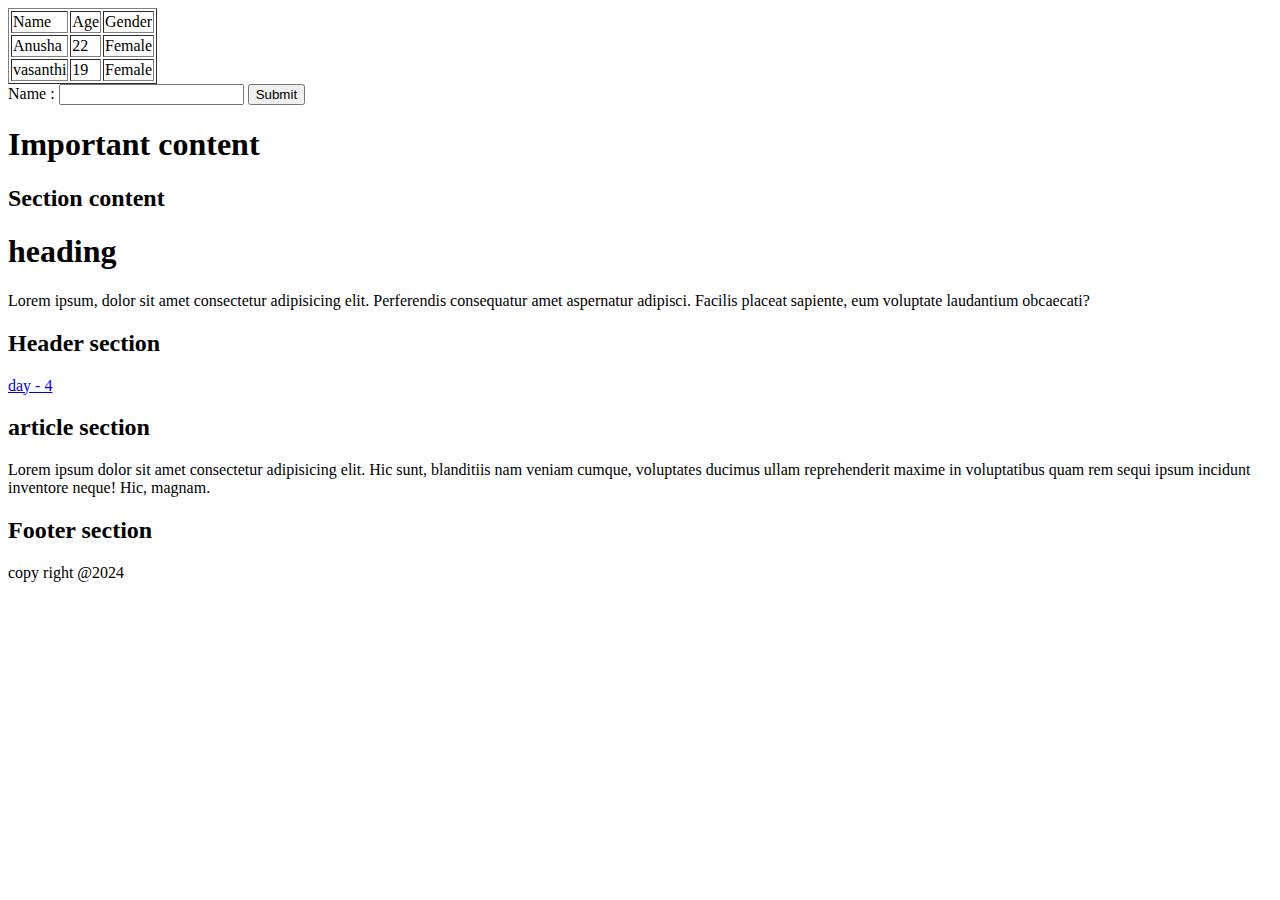
<file: day - 4.html>
<!DOCTYPE html>
<html lang="en">
<head>
    <meta charset="UTF-8">
    <meta name="viewport" content="width=device-width, initial-scale=1.0">
    <title>Day 4</title>
 <meta name="description" content="This is html webpage">
 <meta name="keywords" content="Html tables form seo">
 <meta name="author" content="vasanth">
 <link rel="icon" href="./favicon-16x16.png">
</head>
<body>
    <table border>
        <tr>
            <td>Name</td>
            <td>Age</td>
            <td>Gender</td>
        </tr>
        <tr>
            <td>Anusha</td>
            <td>22</td>
            <td>Female</td>
        </tr>
        <tr>
            <td>vasanthi</td>
            <td>19</td>
            <td>Female</td>
        </tr>
    </table>
   <form>
    <label>Name :</label>
    <input type="text">
    <button type="submit">Submit</button>
   </form>
  <main>
    <h1>Important content</h1>
  </main>
  <section>
    <h2>Section content</h2>
  </section>
<div>
    <h1>heading</h1>
    <p>Lorem ipsum, dolor sit amet consectetur adipisicing elit. Perferendis consequatur amet aspernatur adipisci. Facilis placeat sapiente, eum voluptate laudantium obcaecati?</p>
</div>
<header>
    <h2>Header section</h2>
    <nav>
        <a href="./day - 4.html">
            day - 4
        </a>
    </nav>
</header>
<article>
    <h2>article section</h2>
    <p>Lorem ipsum dolor sit amet consectetur adipisicing elit. Hic sunt, blanditiis nam veniam cumque, voluptates ducimus ullam reprehenderit maxime in voluptatibus quam rem sequi ipsum incidunt inventore neque! Hic, magnam.</p>

</article>
<footer>
    <h2>Footer section</h2>
    <p>copy right @2024</p>
</footer>
</body>
</html>
</file>
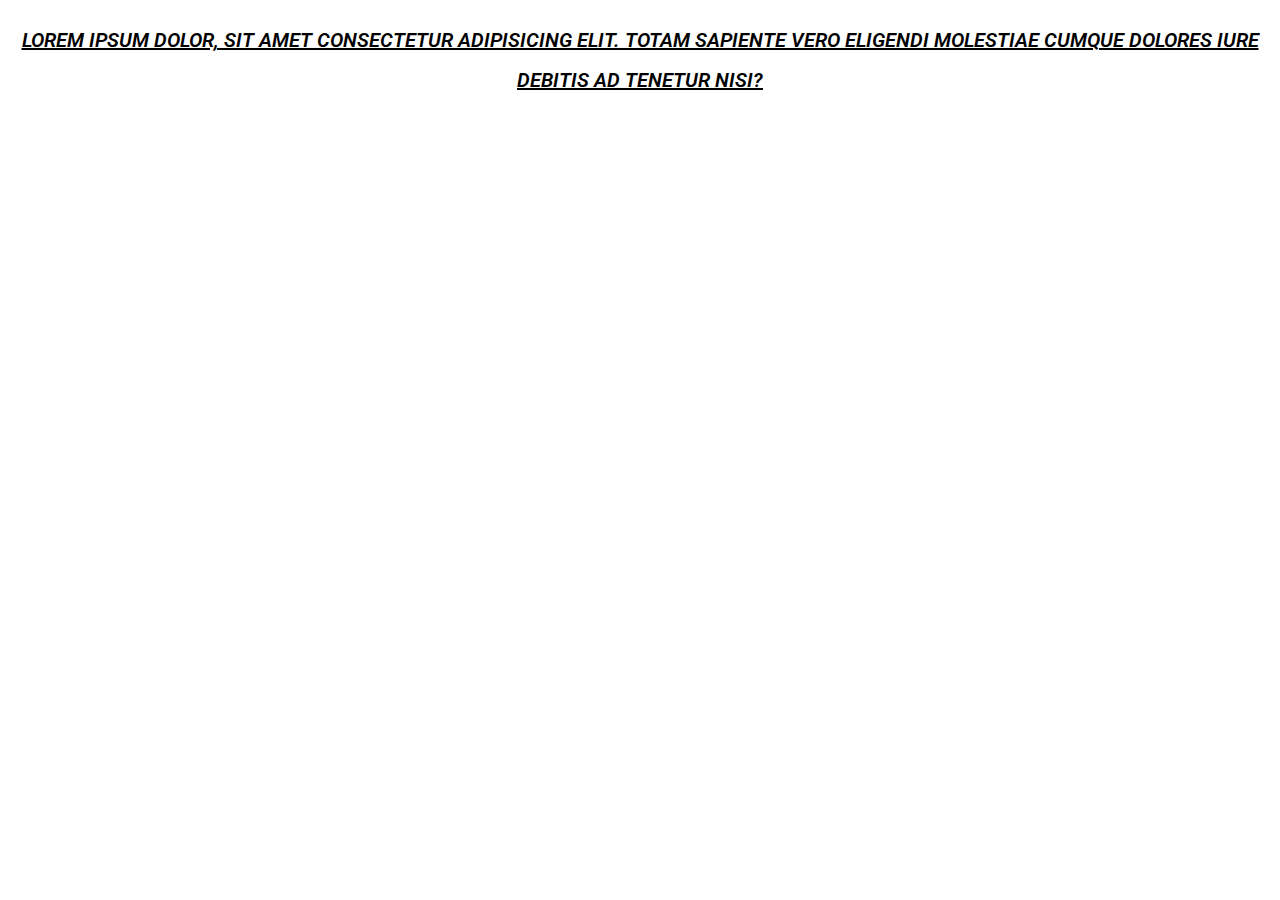
<file: day-5.html>
<!DOCTYPE html>
<html lang="en">
<head>
    <meta charset="UTF-8">
    <meta name="viewport" content="width=device-width, initial-scale=1.0">
    <title>Day - 5</title>
    <style>
        /* h1{
            color: blue;
        } */
    </style>
  
    <link rel="stylesheet" href="./CSS/Style.css">
    <link rel="preconnect" href="https://fonts.googleapis.com">
<link rel="preconnect" href="https://fonts.gstatic.com" crossorigin>
<link href="https://fonts.googleapis.com/css2?family=Roboto:ital,wght@0,100..900;1,100..900&display=swap" rel="stylesheet">
</head>
<body>
<!-- <h1>Heading</h1>
<h1>Heading 2</h1>
<p>Hello</p>
<div class="container">
    Div tag
</div>
<h2>H2</h2>
<h3 id="h3">
Heading
</h3>
<h3>H3</h3> -->
<p class="Text">
   Lorem ipsum dolor, sit amet consectetur adipisicing elit. Totam sapiente vero eligendi molestiae cumque dolores iure debitis ad tenetur nisi?
</p>
</body>
</html>
</file>
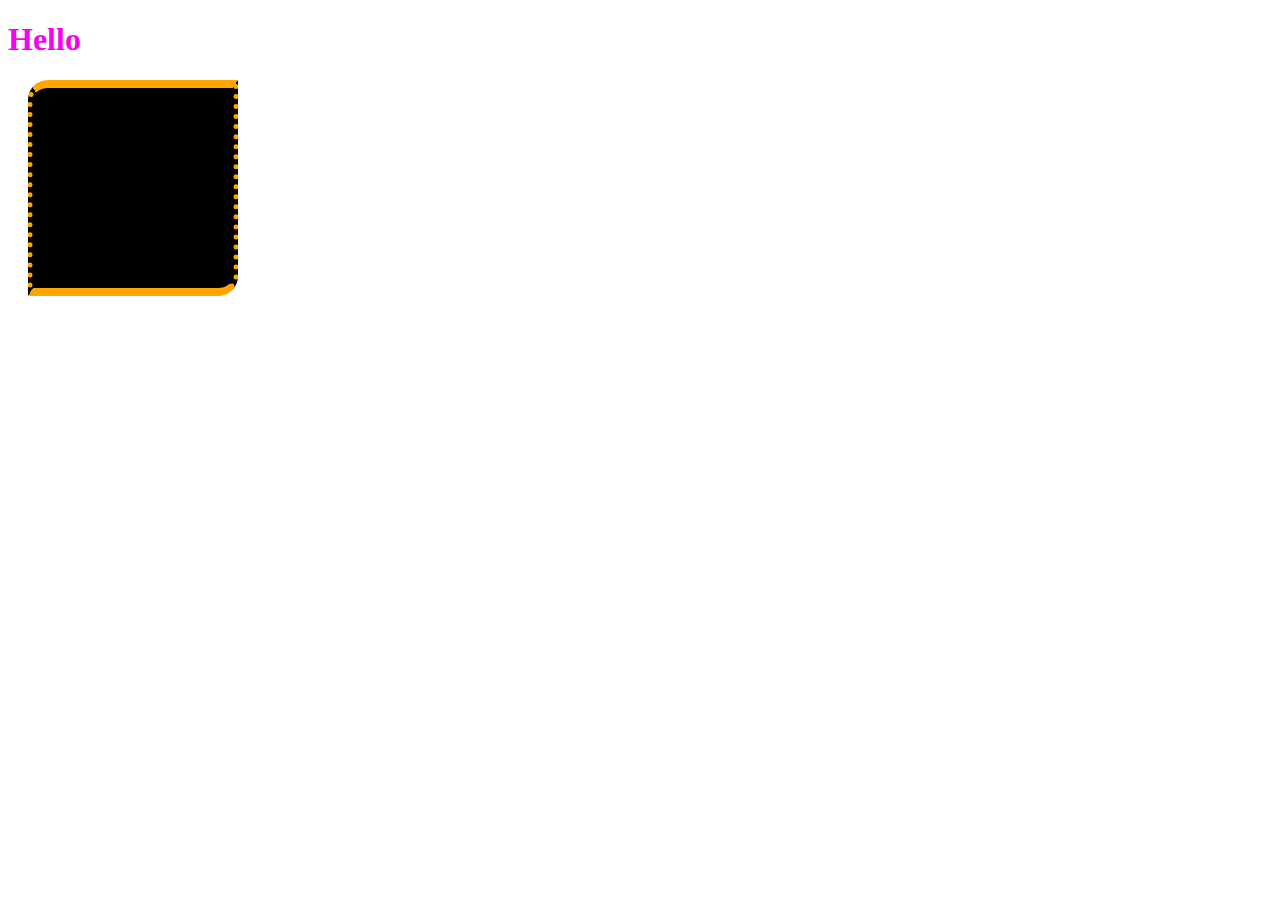
<file: day-6.html>
<!DOCTYPE html>
<html lang="en">
<head>
    <meta charset="UTF-8">
    <meta name="viewport" content="width=device-width, initial-scale=1.0">
    <title>Day - 6</title>
    <link rel="stylesheet" href="./CSS/day-6.css">
</head>
<body>
    <h1>Hello</h1>
    <div class="container">
       hi
    </div>
</body>
</html>
</file>
<file: CSS/Style.css>
/* 
*{
    color: red;
}
h1{
    color: blue;
}
.container{
    color: violet;
}
#h3{
    color: brown;
}
h3{
    color: green;
} */
.Text{
    font-family:"Roboto";
    font-size: 20px;
    font-weight: 600;
    font-style:italic;
    line-height: 40px;
    text-align: center;
    text-decoration: underline;
    text-transform: uppercase;
}
</file>
<file: CSS/day-6.css>
h1{
 color: rgb(241, 5, 241);
}
.container{
 background-color: black;
 height: 100px;
 width: 100px;
 padding: 50px;
 border: 5px solid orange;
 border-style: solid dotted;
 border-width: 8px 5px;
 margin:20px;
 border-top-left-radius: 20px;
 border-bottom-right-radius: 20px;


}
</file>
